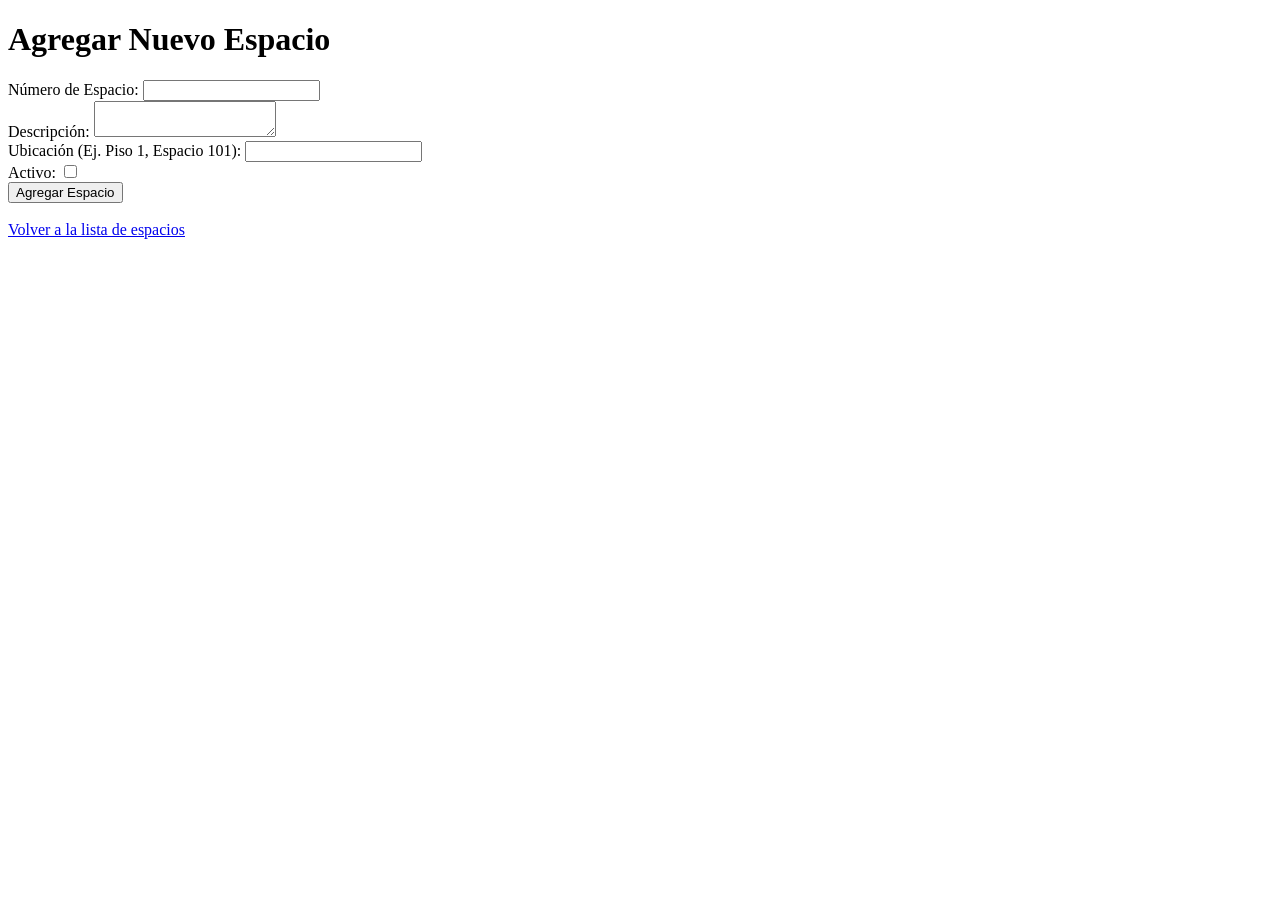
<file: app/templates/espacio/add.html>
<!DOCTYPE html>
<html lang="es">
<head>
    <meta charset="UTF-8">
    <meta name="viewport" content="width=device-width, initial-scale=1.0">
    <title>Agregar Espacio</title>
</head>
<body>
    <h1>Agregar Nuevo Espacio</h1>
    
    <!-- Formulario para agregar un nuevo espacio -->
    <form method="POST">
        <!-- Campo para el número del espacio -->
        <div>
            <label for="numero">Número de Espacio:</label>
            <input type="text" id="numero" name="numero" required>
        </div>

        <!-- Campo para la descripción del espacio -->
        <div>
            <label for="descripcion">Descripción:</label>
            <textarea id="descripcion" name="descripcion"></textarea>
        </div>

        <!-- Campo para la ubicación del espacio -->
        <div>
            <label for="ubicacion">Ubicación (Ej. Piso 1, Espacio 101):</label>
            <input type="text" id="ubicacion" name="ubicacion" required>
        </div>

        <!-- Checkbox para el estado activo -->
        <div>
            <label for="activo">Activo:</label>
            <input type="checkbox" id="activo" name="activo">
        </div>

        <!-- Botón de enviar -->
        <div>
            <button type="submit">Agregar Espacio</button>
        </div>
    </form>

    <br>
    <a href="{{ url_for('espacio.index') }}">Volver a la lista de espacios</a>
</body>
</html>
</file>
